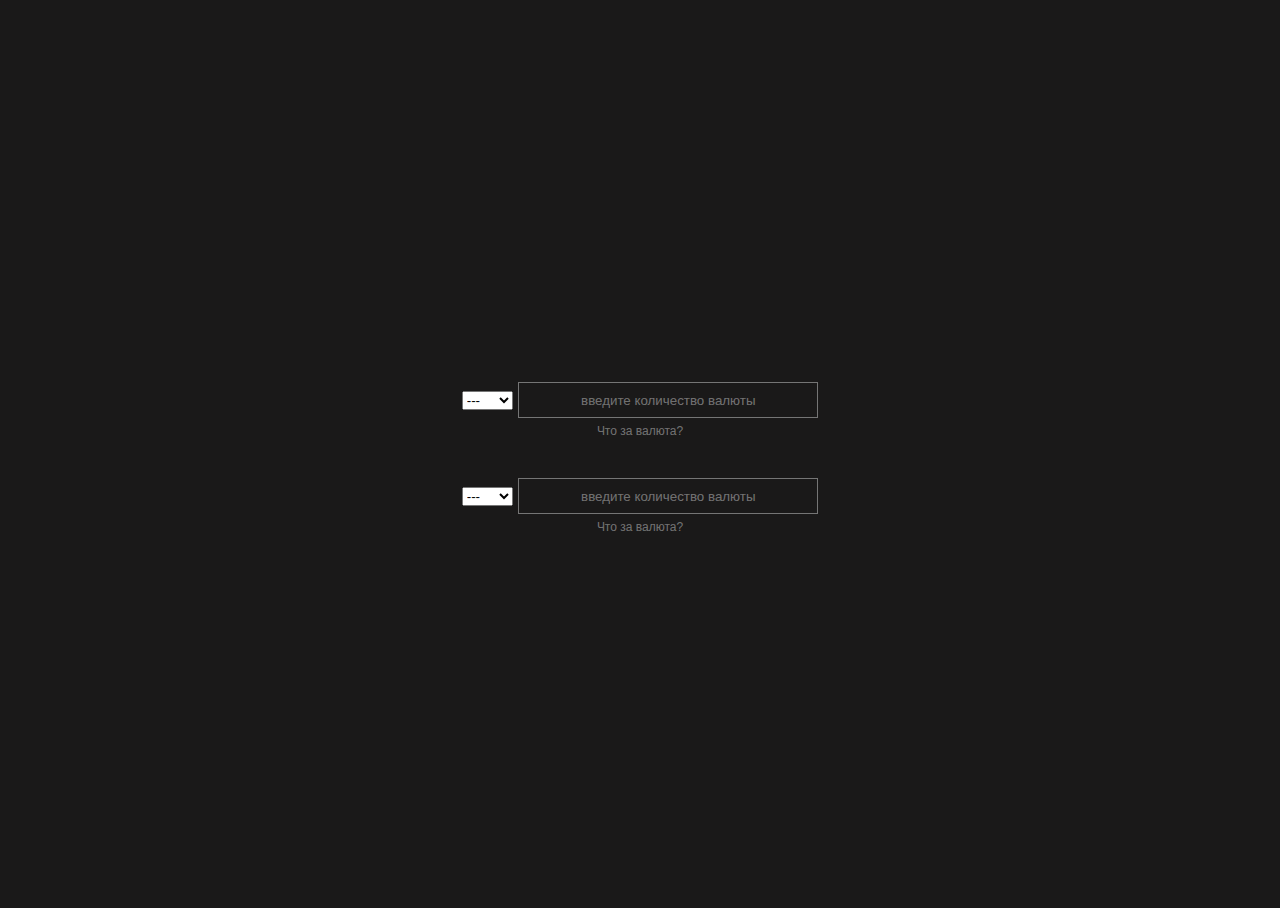
<file: index.html>
<!DOCTYPE html>
<html lang="en">
<head>
	<meta charset="UTF-8">
	<meta http-equiv="X-UA-Compatible" content="IE=edge">
	<meta name="viewport" content="width=device-width, initial-scale=1.0, user-scalable=0">
	<title>Document</title>
	<link rel="stylesheet" href="style.css">
</head>
<body>
	<div class="wrapper">
		<div class="row">
			<div class="column">
				<select name="currency" data-select-1>
					<option value="none" data-none>---</option>
					<option value="USD" data-USD>USD</option>
					<option value="EUR" data-EUR>EUR</option>
					<option value="RUB" data-RUB>RUB</option>
					<option value="BYN" data-BYN>BYN</option>
					<option value="JOD" data-JOD>JOD</option>
					<option value="KZT" data-KZT>KZT</option>
					<option value="TRY" data-TRY>TRY</option>
				</select>
				<input type="text" placeholder="введите количество валюты" data-input-1>
				<div class="info" data-info-1>Что за валюта?</div>
			</div>
			<div class="column">
				<select name="currency" data-select-2>
					<option value="none" data-none>---</option>
					<option value="USD" data-USD>USD</option>
					<option value="EUR" data-EUR>EUR</option>
					<option value="RUB" data-RUB>RUB</option>
					<option value="BYN" data-BYN>BYN</option>
					<option value="JOD" data-JOD>JOD</option>
					<option value="KZT" data-KZT>KZT</option>
					<option value="TRY" data-TRY>TRY</option>
				</select>
				<input type="text" placeholder="введите количество валюты" data-input-2>
				<div class="info" data-info-2>Что за валюта?</div>
			</div>
		</div>
		<div class="status hidden">Загружаем данные с сервера, подождите...</div>
	</div>

	<!-- <a class="toYopta" href="YoptaScript/index.html">yoptascript</a>-->
	<script src="script.js"></script>
</body>
</html>
</file>
<file: style.css>
html, body {
	height: 100%;
	font-family: Arial, Helvetica, sans-serif;
	font-size: 20px;
	background-color: #1a1919;
	color: white;
}
* {
	box-sizing: border-box;
}

.wrapper {
	display: flex;
	height: 100%;
	flex-direction: column;
	justify-content: center;
	align-items: center;
}

.name {
	text-align: center;
	margin: 1rem 0;
}

.column:first-child {
	margin-bottom: 2rem;
}

.column input {
	width: 15rem;
	height: 1.8rem;
	text-align: center;
	background-color: #1a1919;
	color: white;
	border: 1px solid rgba(255, 255, 255, 0.4);
}
input::placeholder {
	color: rgba(255, 255, 255, 0.4);
}

.hidden {
	display: none;
}
.status {
	margin-top: 1.2rem;
	text-align: center;
	font-size: 12px;
}
.info {
	color: rgba(255, 255, 255, 0.4);
	font-size: 12px;
	text-align: center;
	margin-top: .3rem;
	cursor: pointer;
}
/*
.toYopta {
	position: absolute;
	right: 0;
	top: 100%;
	color: rgba(0, 0, 0, .2);
	cursor: pointer;
	font-size: 10px;
	text-decoration: none;
} 
*/
</file>
